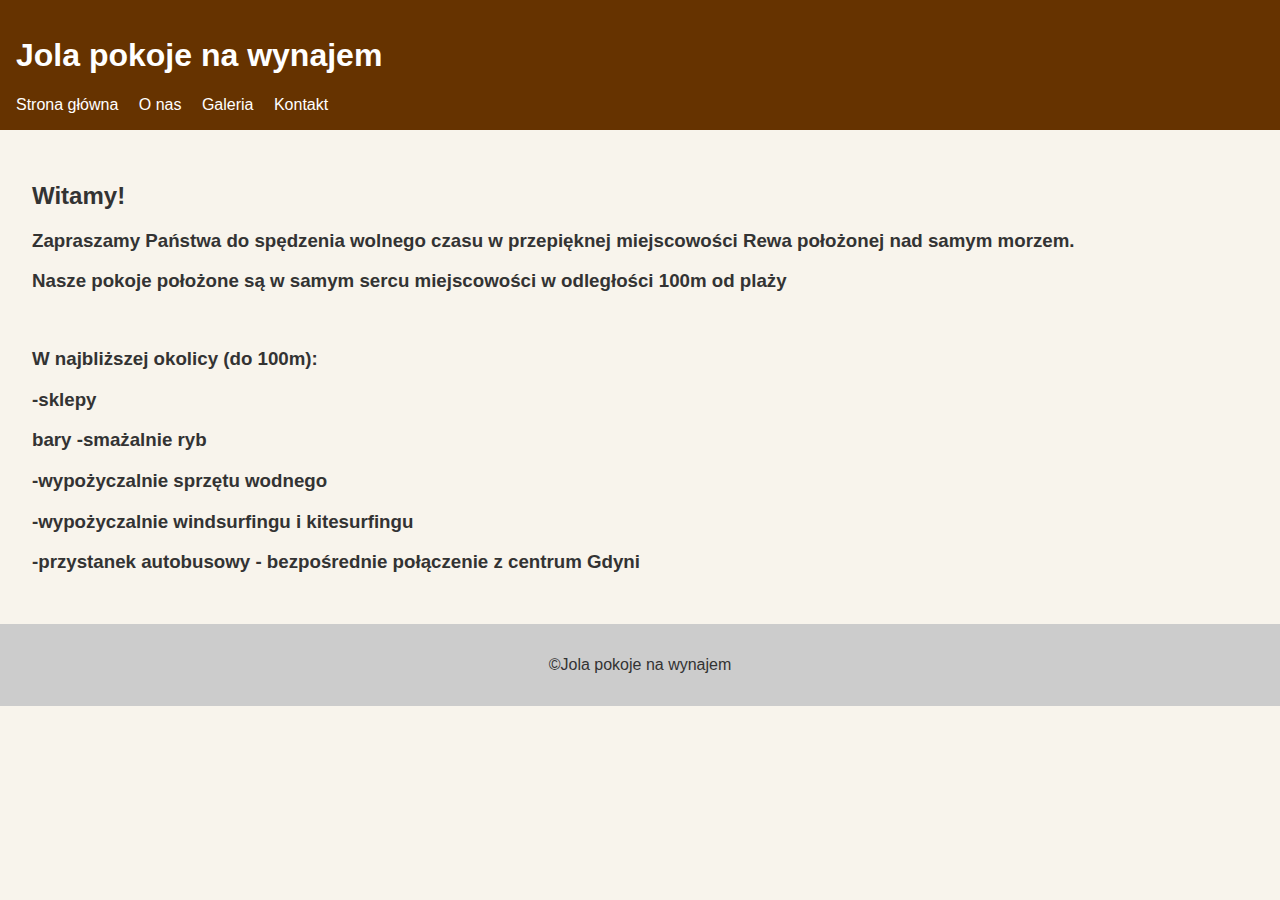
<file: index.html>
<!DOCTYPE html>
<html lang="pl">
<head>
<meta charset="UTF-8">
<meta name="viewport" content="width=device-width, initial-scale=1.0">
<title>Jola pokoje na wynajem</title>
<link rel="stylesheet" href="style.css">
</head>
<body>
<header>
<h1>Jola pokoje na wynajem</h1>
<nav>
<a href="index.html">Strona główna</a>
<a href="o-nas.html">O nas</a>
<a href="galeria.html">Galeria</a>
<a href="kontakt.html">Kontakt</a>
</nav>
</header>
<main>
<section>
<h2>Witamy!</h2>
<h3>Zapraszamy Państwa do spędzenia wolnego czasu w przepięknej miejscowości Rewa położonej nad samym morzem.</h3>
<h3>Nasze pokoje położone są w samym sercu miejscowości w odległości 100m od plaży</h3>
<br>
<h3>W najbliższej okolicy (do 100m):</h3>
<h3>-sklepy</h3>
<h3>bary -smażalnie ryb</h3>
<h3>-wypożyczalnie sprzętu wodnego</h3>
<h3>-wypożyczalnie windsurfingu i kitesurfingu</h3>
<h3>-przystanek autobusowy - bezpośrednie połączenie z centrum Gdyni</h3>
</section>
</main>
<footer>
<p>&copy;Jola pokoje na wynajem</p>
</footer>
</body>
</html>
</file>
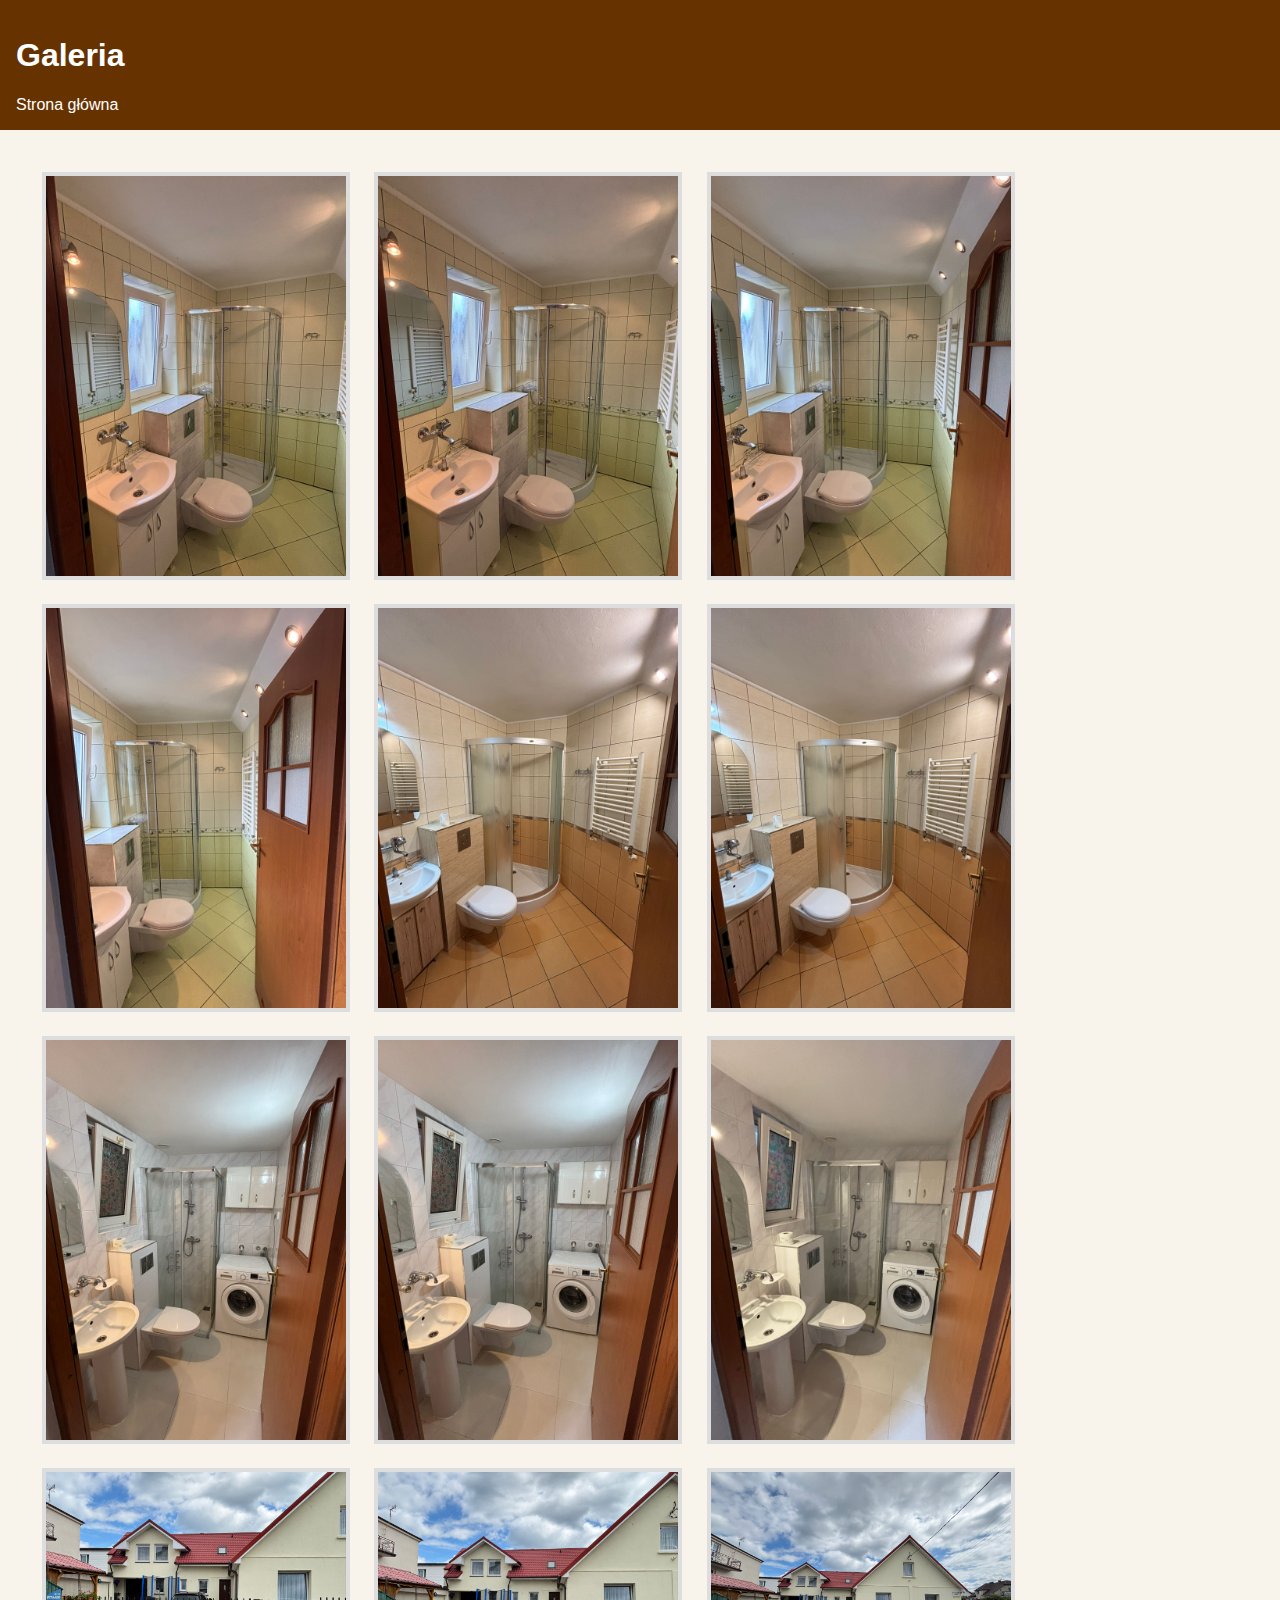
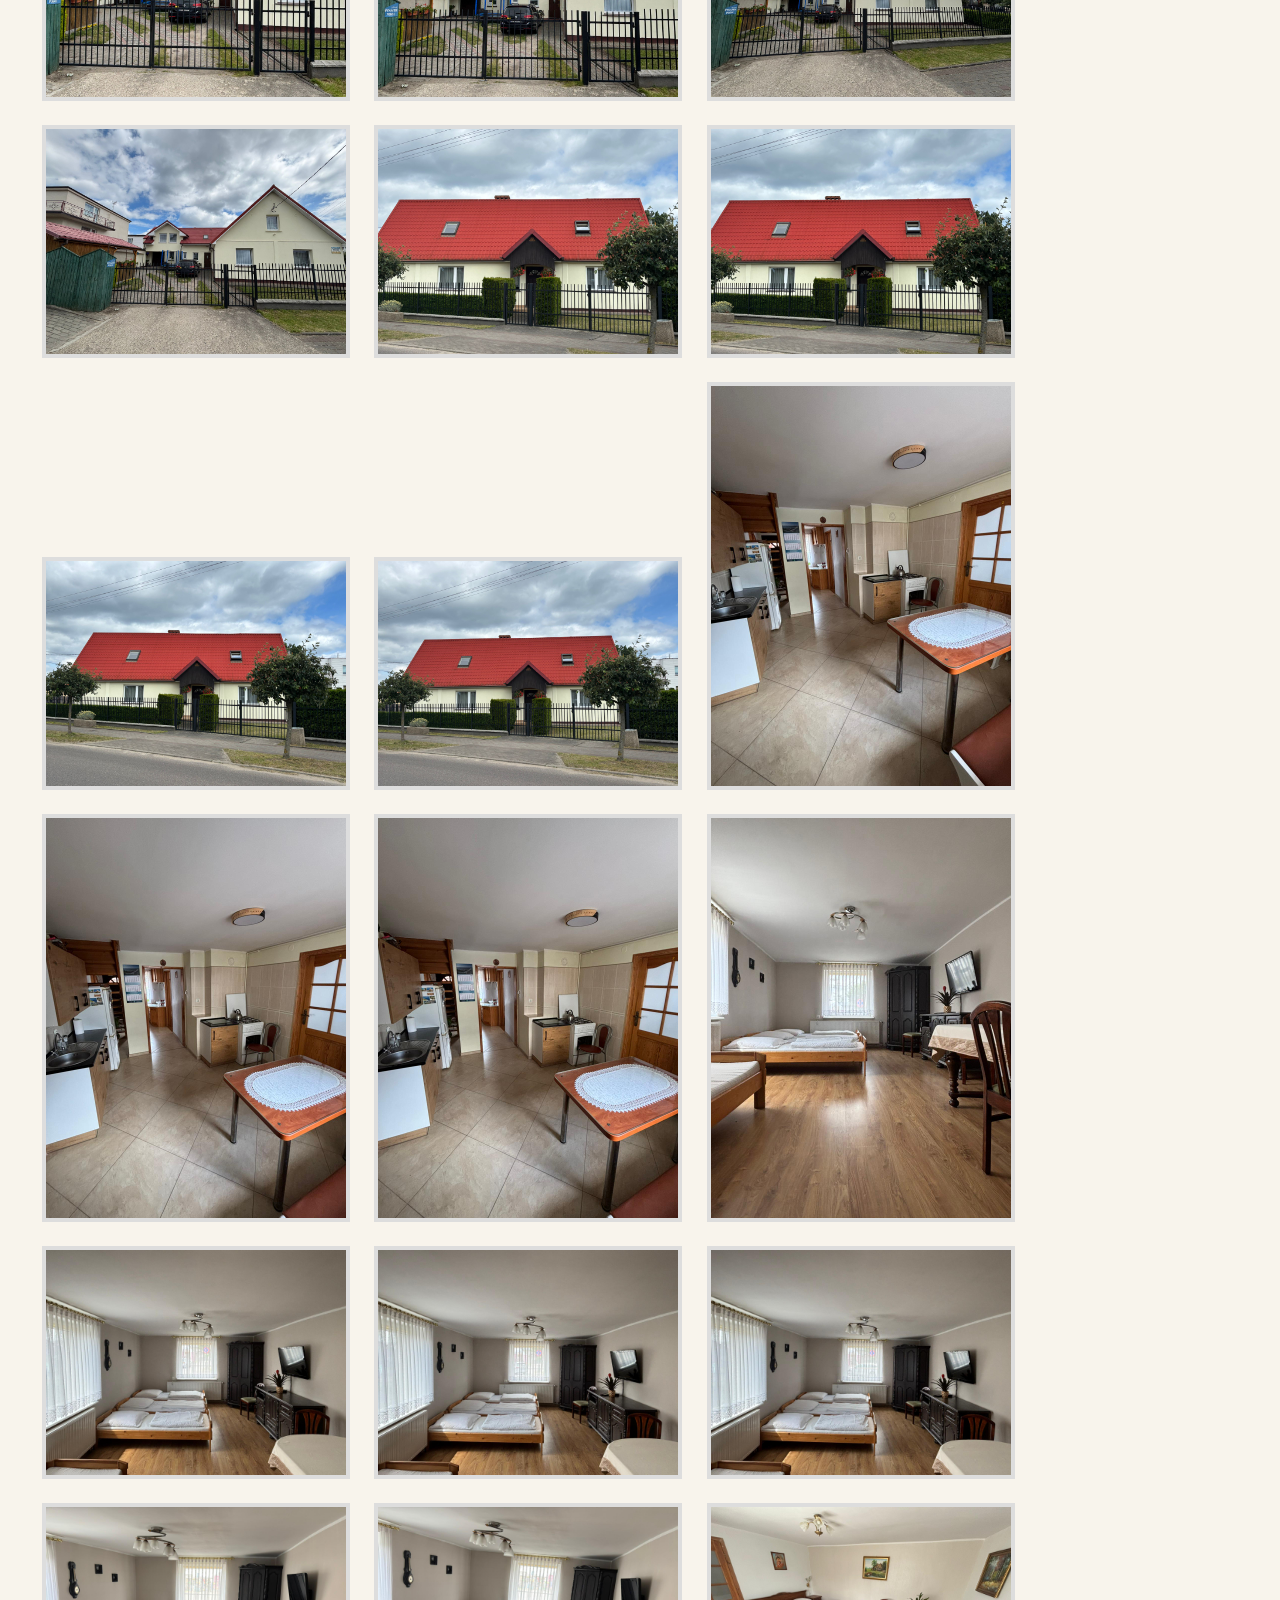
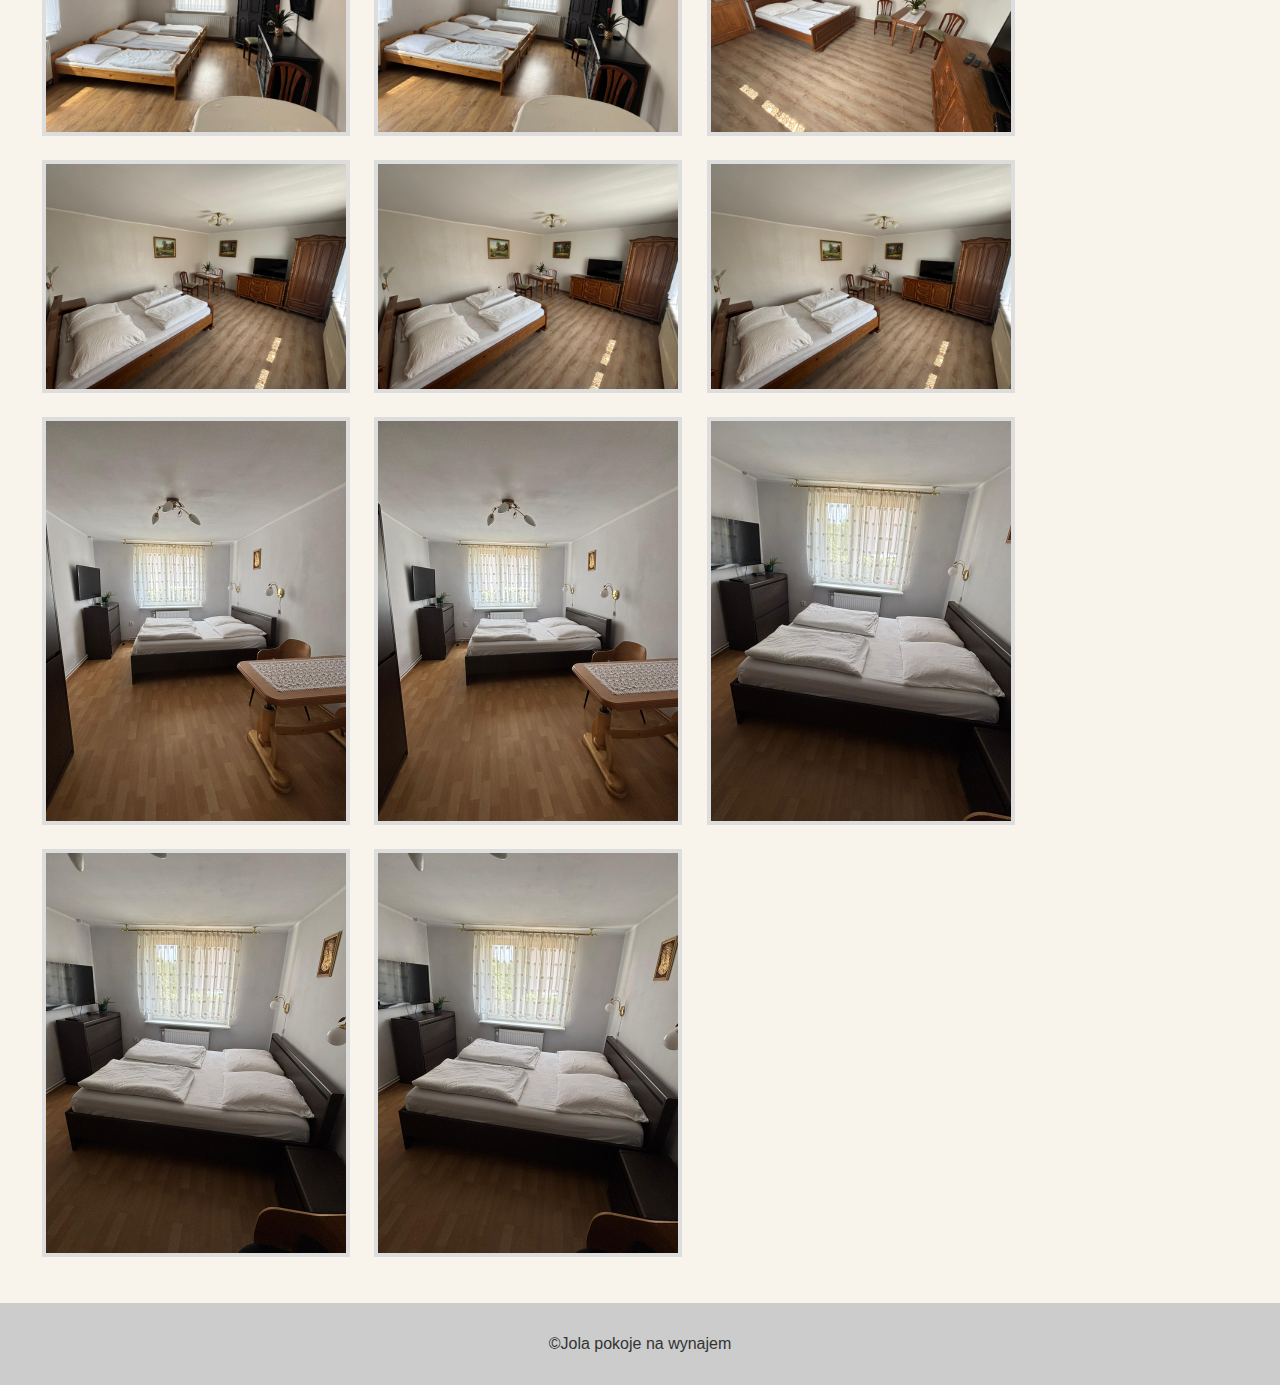
<file: galeria.html>
<!DOCTYPE html>
<html lang="pl">
<head><meta charset="UTF-8"><title>Galeria</title><link rel="stylesheet" href="style.css"></head>
<body>
<header><h1>Galeria</h1><nav><a href="index.html">Strona główna</a></nav></header>
<main><section>
<img src="1.jpeg">
<img src="2.jpeg">
<img src="3.jpeg">
<img src="4.jpeg">
<img src="5.jpeg">
<img src="6.jpeg">
<img src="7.jpeg">
<img src="8.jpeg">
<img src="9.jpeg">
<img src="10.jpeg">
<img src="11.jpeg">
<img src="12.jpeg">
<img src="13.jpeg">
<img src="14.jpeg">
<img src="15.jpeg">
<img src="16.jpeg">
<img src="17.jpeg">
<img src="18.jpeg">
<img src="19.jpeg">
<img src="20.jpeg">
<img src="21.jpeg">
<img src="22.jpeg">
<img src="23.jpeg">
<img src="24.jpeg">
<img src="25.jpeg">
<img src="26.jpeg">
<img src="27.jpeg">
<img src="28.jpeg">
<img src="29.jpeg">
<img src="30.jpeg">
<img src="31.jpeg">
<img src="32.jpeg">
<img src="33.jpeg">
<img src="34.jpeg">
<img src="35.jpeg">

</section></main>
<footer><p>&copy;Jola pokoje na wynajem</p></footer>
</body>
</html>
</file>
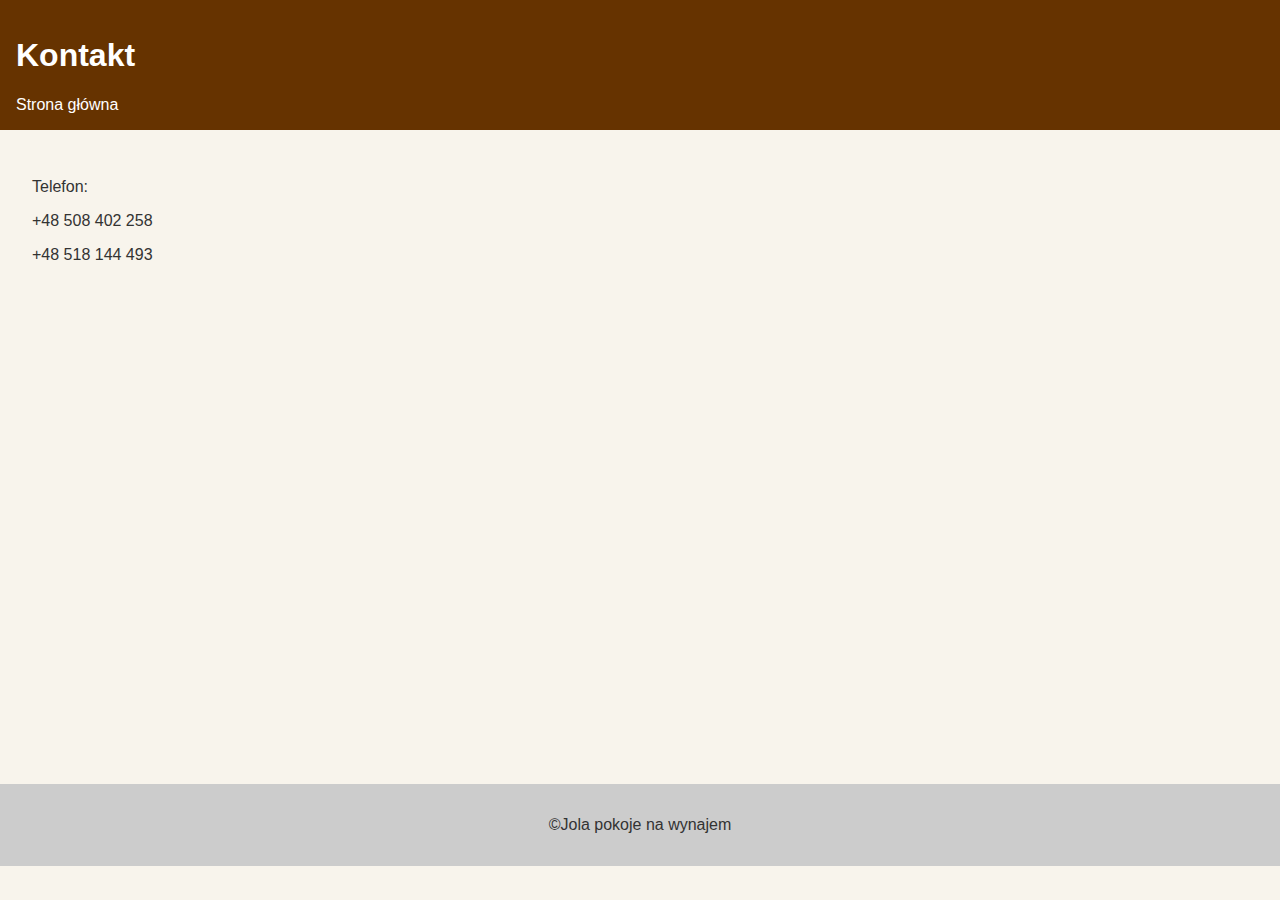
<file: kontakt.html>
<!DOCTYPE html>
<html lang="pl">
<head><meta charset="UTF-8"><title>Kontakt</title><link rel="stylesheet" href="style.css"></head>
<body>
<header><h1>Kontakt</h1><nav><a href="index.html">Strona główna</a></nav></header>
<main><section>
<p>Telefon:</p>
<p>         +48 508 402 258</p>
<p>         +48 518 144 493</p>
<br>
<iframe src="https://www.google.com/maps/embed?pb=!1m18!1m12!1m3!1d288.671720961999!2d18.509119377024128!3d54.6326362336652!2m3!1f0!2f0!3f0!3m2!1i1024!2i768!4f13.1!3m3!1m2!1s0x46fdaf3b0697ef97%3A0xf548291f2c010514!2sMorska%2020%2C%2081-198%20Rewa!5e0!3m2!1spl!2spl!4v1752307688563!5m2!1spl!2spl" width="600" height="450" style="border:0;" allowfullscreen="" loading="lazy" referrerpolicy="no-referrer-when-downgrade"></iframe>
</section></main>
<footer><p>&copy;Jola pokoje na wynajem</p></footer>
</body>
</html>
</file>
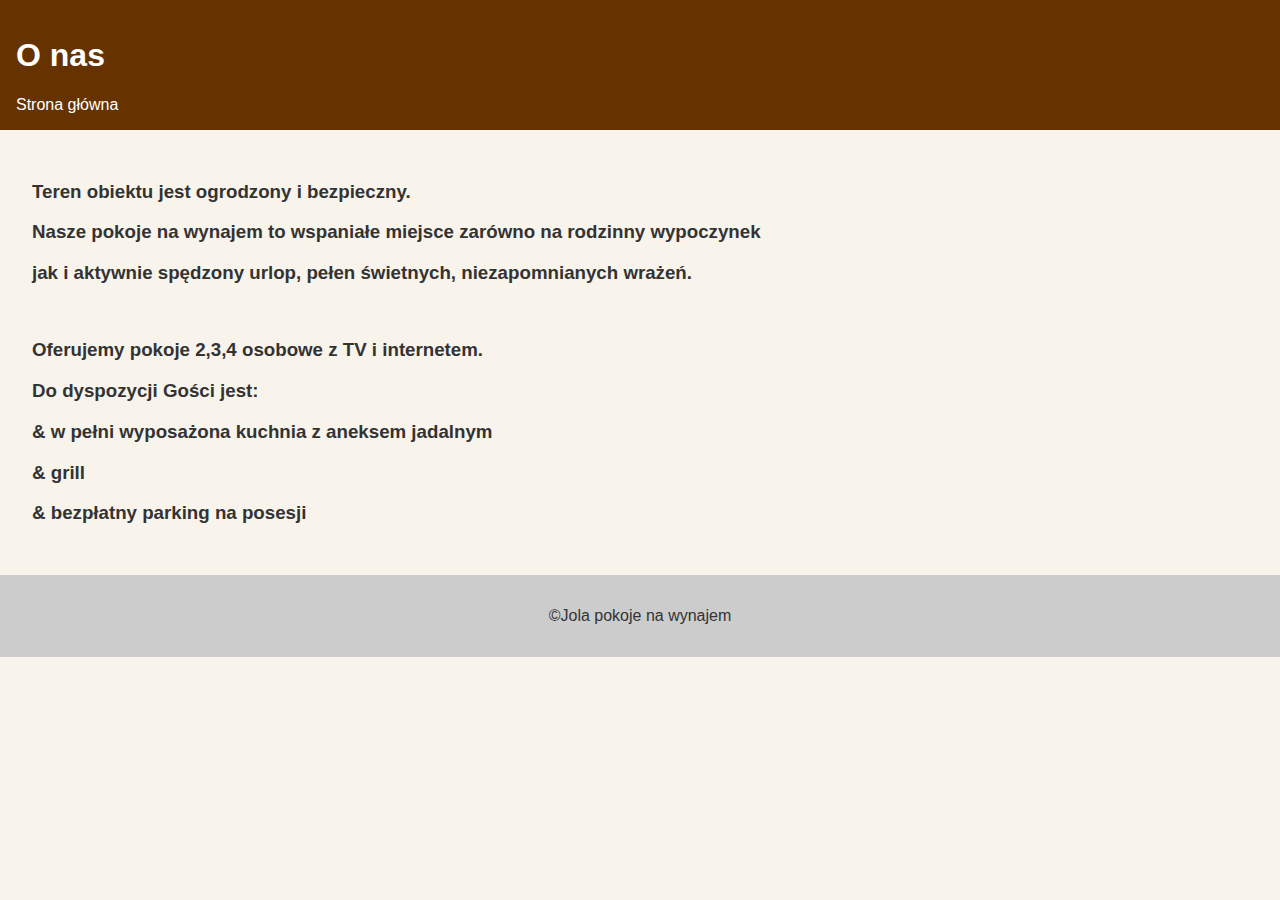
<file: o-nas.html>
<!DOCTYPE html>
<html lang="pl">
<head><meta charset="UTF-8"><title>O nas</title><link rel="stylesheet" href="style.css"></head>
<body>
<header><h1>O nas</h1><nav><a href="index.html">Strona główna</a></nav></header>
<main>
<section>
<h3>Teren obiektu jest ogrodzony i bezpieczny.</h3>
<h3>Nasze pokoje na wynajem to wspaniałe miejsce zarówno na rodzinny wypoczynek</h3>
<h3>jak i aktywnie spędzony urlop, pełen świetnych, niezapomnianych wrażeń.</h3>
<br>
<h3>Oferujemy pokoje 2,3,4 osobowe z TV i internetem.</h3>
<h3>Do dyspozycji Gości jest:</h3>
<h3>& w pełni wyposażona kuchnia z aneksem jadalnym</h3>
<h3>& grill</h3>
<h3>& bezpłatny parking na posesji </h3>

</main>
</section>
<footer><p>&copy;Jola pokoje na wynajem</p></footer>
</body>
</html>
</file>
<file: style.css>
body { font-family: Arial, sans-serif; margin: 0; padding: 0; background: #f8f4ec; color: #333; }
header { background: #663300; color: white; padding: 1em; }
nav a { margin-right: 1em; color: white; text-decoration: none; }
main { padding: 2em; }
footer { text-align: center; padding: 1em; background: #ccc; }
img { max-width: 300px; margin: 10px; border: 4px solid #ddd; }
table { width: 100%; border-collapse: collapse; margin-top: 1em; }
th, td { padding: 10px; border: 1px solid #999; }
form input, form textarea { display: block; margin: 10px 0; width: 100%; padding: 10px; }
</file>
